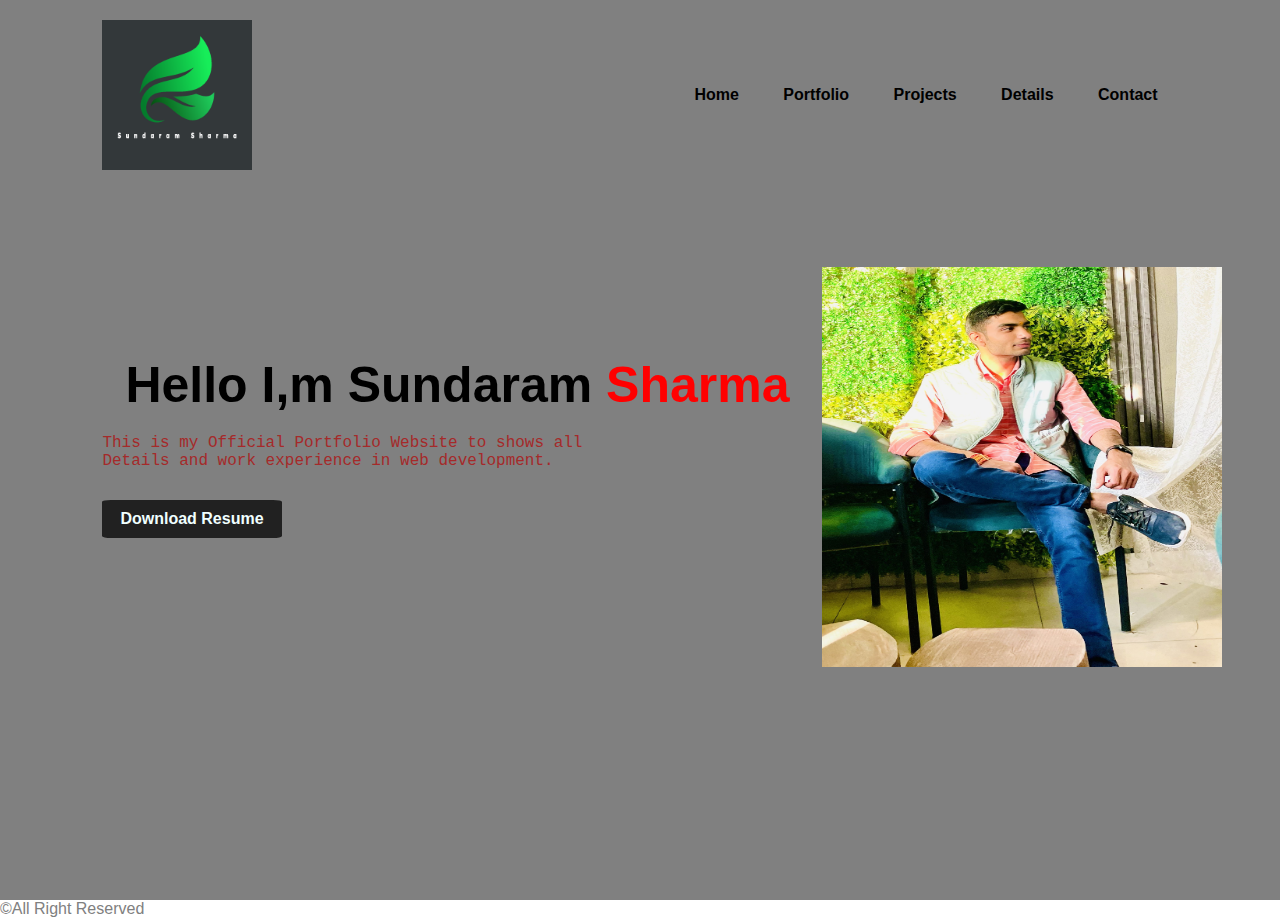
<file: Index.html>
<!DOCTYPE html>
<html lang="en">
<head>
    <meta charset="UTF-8">
    <meta name="viewport" content="width=device-width, initial-scale=1.0">
    <title>Personal Portfolio Site</title>
    <link rel="stylesheet" href="style.css">
</head>
<body>
    <div class="svm">
        <nav>
            <img src="Logo.png" alt="Logo" width="150px" height="150px">
            <ul>
                <li><a href="Index.html">Home</a></li>
                <li><a href="/Bharat Intern.html/Portfolio.html">Portfolio</a></li>
                <li><a href="#">Projects</a></li>
                <li><a href="/Bharat Intern.html/Details.html">Details</a></li>
                <li><a href="/Bharat Intern.html/Contact.html">Contact</a></li>
            </ul>
        </nav>
        <div class="details">
            <h1>Hello I,m Sundaram <span>Sharma</span></h1>
            <p>This is my Official Portfolio Website to shows all
                <br> Details and work experience in web development.
            </p>
            <a href="#">Download Resume</a>
        </div>
        <div class="images">
            <img src="IMG_3902.jpeg" alt="Photo" height="400px" width="400px">
        </div>
    </div>
</body>
<footer>
    &copy;All Right Reserved
</footer>
</html>
</file>
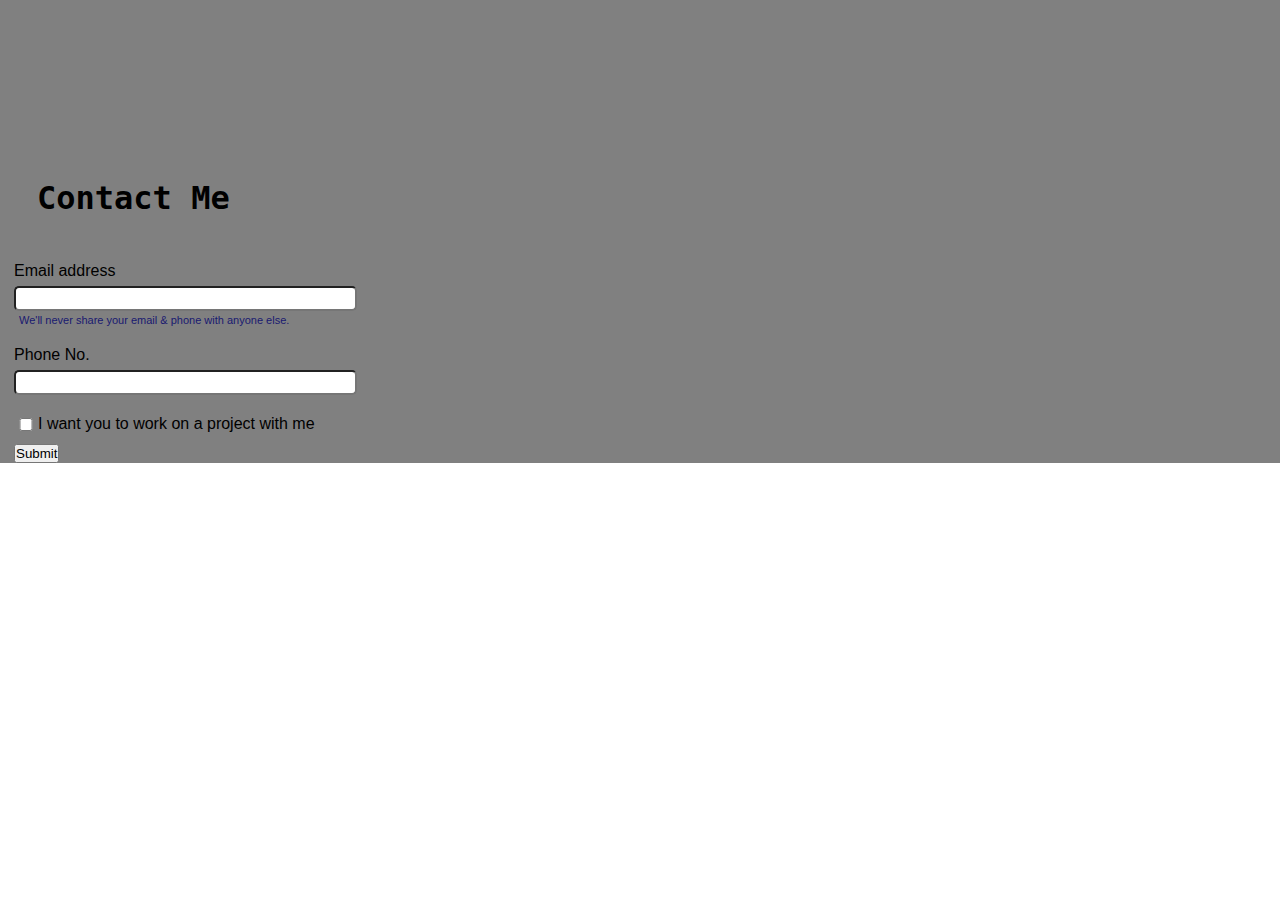
<file: Contact.html>
<!DOCTYPE html>
<html lang="en">
<head>
    <meta charset="UTF-8">
    <meta name="viewport" content="width=device-width, initial-scale=1.0">
    <title>Personal Portfolio Site</title>
    <link rel="stylesheet" href="style.css">
</head>
<body>
    <div class="main">
        <div class="contactform">
            <h1>Contact Me</h1>
            <form>
                <div class="mb-3">
                  <label for="clientemail" class="form-label">Email address</label>
                  <input type="email" class="form-control" id="clientemail" aria-describedby="emailHelp">
                  <div id="emailHelp" class="form-text">We'll never share your email & phone with anyone else.</div>
                </div>
                <div class="mb-3">
                  <label for="clientphone" class="form-label">Phone No.</label>
                  <input type="phone" class="form-control" id="clientphone">
                </div>
                <div class="mb-3" id="form-check">
                  <input type="checkbox" class="form-check-input" id="isclient">
                  <label class="form-check-label" for="isclient">I want you to work on a project with me</label>
                </div>
                <button type="submit" class="btn btn-sm">Submit</button>
              </form>
        </div>
    </div>
</div>
</body>
</html>
</file>
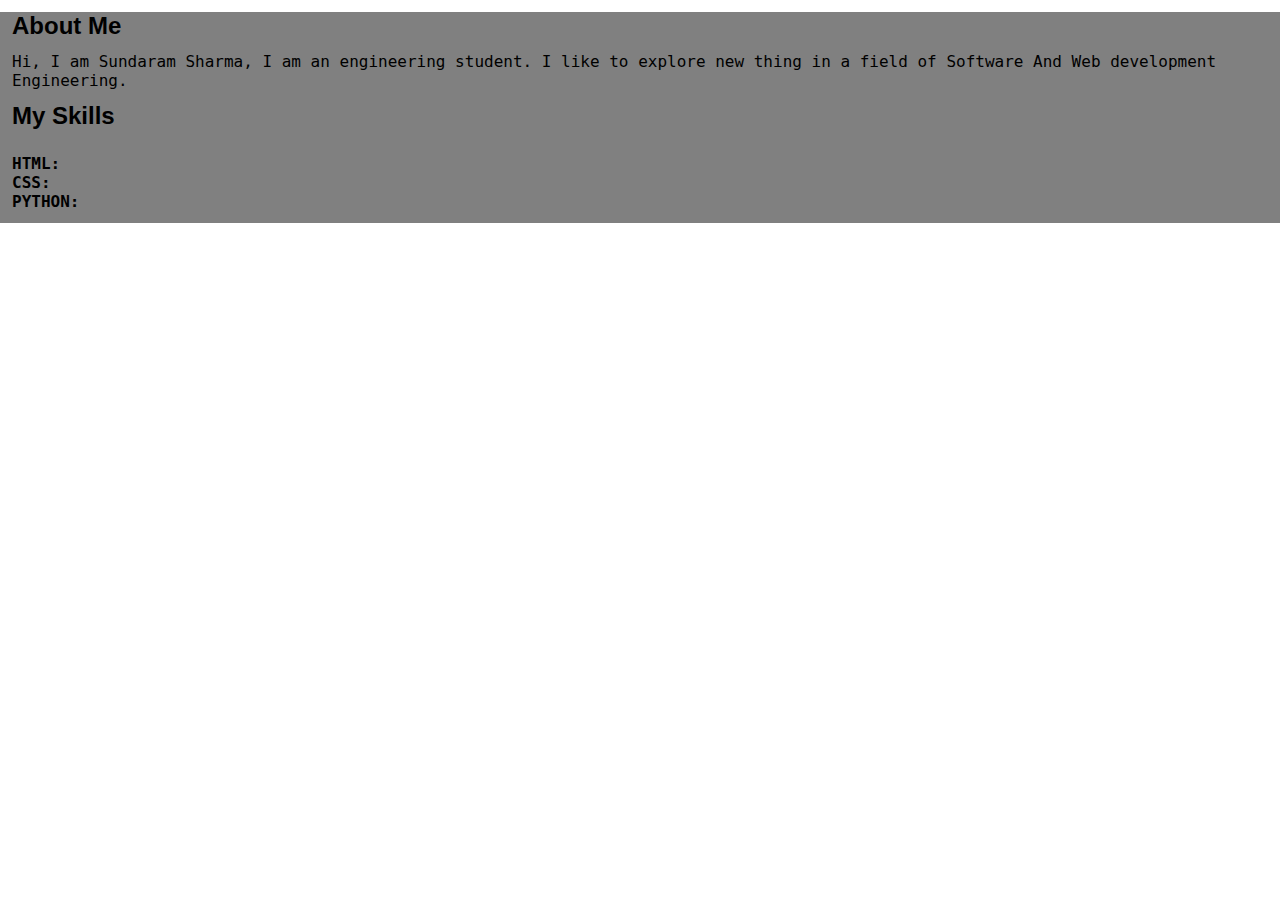
<file: Details.html>
<!DOCTYPE html>
<html lang="en">
<head>
    <meta charset="UTF-8">
    <meta name="viewport" content="width=device-width, initial-scale=1.0">
    <title>Personal Portfolio Website</title>
    <link rel="stylesheet" href="style.css">

</head>
<body>
    <div class="main">
        <div class="intro">
          <h2>About Me</h2>
          <p>Hi, I am Sundaram Sharma, I am an engineering student. I like to explore new thing in a field of Software And Web development Engineering.
              </p>
           <h2>My Skills</h2>
            <div class="skillcontainer">
              <div class="skillitem"> HTML: <div class="HTML"></div></div>
              <div class="skillitem"> CSS: <div class="CSS"></div></div>
              <div class="skillitem"> PYTHON: <div class="PYTHON"></div></div>
           
            </div>
    
        </div>
   </div>
</body>
</html>
</file>
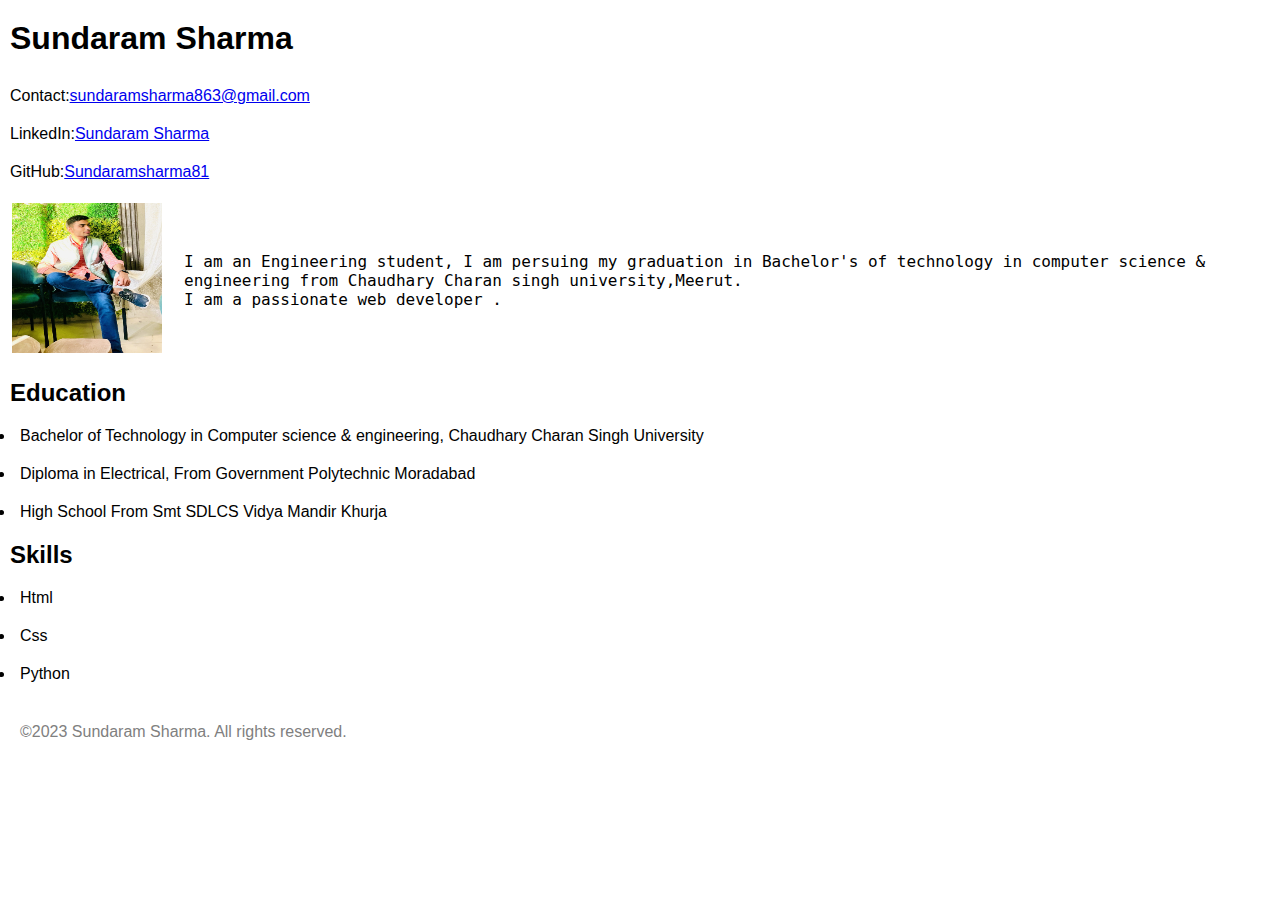
<file: Portfolio.html>
<!DOCTYPE html>
<html lang="en">
<head>
    <meta charset="UTF-8">
    <meta name="viewport" content="width=device-width, initial-scale=1.0">
    <title>Personal Portfolio Site</title>
    <link rel="stylesheet" href="style.css">
</head>
<body>
    <div class="resume">
        <div >
            <h1>Sundaram Sharma</h1>
            <p>Contact:<a href="gmail.com">sundaramsharma863@gmail.com</a></p>
            <p>LinkedIn:<a href="www.linkedin.com/in/sundaram-sharma-199870269">Sundaram Sharma</a></p>
            <p>GitHub:<a href="https://github.com/">Sundaramsharma81</a></p>
        </div>
    
        <table >
            <tr>
                <td>
                    <img src="IMG_3902.jpeg" alt="Sundaram" height="150" width="150">
                </td>
                <td>
                    <p>I am an Engineering student, I am persuing my graduation in Bachelor's of technology in computer science & engineering from Chaudhary Charan singh university,Meerut.
                         <br>I am a passionate web developer .
                         </p>
                </td>
            </tr>
        </table>
    
        <section >
            <h2>Education</h2>
        <ul>
            
            <li>Bachelor of Technology in Computer science & engineering, Chaudhary Charan Singh University</li>
            <li>Diploma in Electrical, From Government Polytechnic Moradabad</li>
            <li>High School From Smt SDLCS Vidya Mandir Khurja</li>
        </ul>
        </section>

        <section >
            <h2>Skills</h2>
            <ul>
                <li>Html</li>
                <li>Css</li>
                <li>Python</li>
            </ul>
        </section>

        
        <footer>
            <p> &copy;2023 Sundaram Sharma. All rights reserved.</p>
        </footer>

    </div>   
</body>
</html>
</file>
<file: style.css>
*{
    margin: 0;
    padding: 0;
    font-family: sans-serif;
}

.svm{
    position: relative;
    width: 100%;
    height: 100vh;
    background: grey;
}

nav{
    display: flex;
    width: 84%;
    margin: auto;
    padding: 20px 0;
    align-items: center;
    justify-content:space-between;
}

nav ul li{
    display: inline-block;
    list-style: disc;
    margin: 10px 20px;
}

nav ul li a{
    text-decoration: none;
    color: black;
    font-weight: bold;
}

nav ul li a:hover{
    color: aquamarine;
}

.details{
    margin-left: 8%;
    margin-top: 13%;
}

.details h1{
    font-size: 50px;
    color: black;
    margin-bottom: 20px;
}

span{
    color: red;
}

.details p{
    color: brown;
    line: height 22px; ;
}

.details a{
        background: #212121;
        padding: 10px 18px;
        text-decoration: none;
        font-weight: bold;
        color: azure;
        display: inline-block;
        margin: 30px 0;
        border-radius: 5%;
}

.images{
    width: 35%;
    height: 70%;
    position: absolute;
    bottom: 3px;
    right: 10px;
}

footer{
   color: grey;
}

.main{
    background-color: grey;
}

.contactform{
    padding: 0 14px;
    padding-top: 144px;

    font-family: 'Fira Sans Condensed', sans-serif;
}

.contactform h1{
    font-family: 'Source Code Pro', monospace;
    padding: 12px 0;
}

.contactform form div{
    padding: 10px 0;
    display: flex;
    flex-direction: column;
}

.contactform form div input{
    width: 26vw;
    border-radius: 5px;
    margin: 6px 0 0  0;
    padding: 3px;
}

#emailHelp{
    font-size: 11px;
    color: midnightblue;
    margin: 0 5px;
    padding: 3px 0 0 0;

}

#form-check {
    flex-direction: row;
}

#form-check input{
    width: 24px;
    margin: 3px 0;
}

.blogitem {
    margin: 20px; 
    font-family: 'Fira Sans Condensed', sans-serif;
}

h1{

    font-family: 'Fira Sans Condensed', sans-serif;
    margin: 23px;
}

h1{

    font-family: 'Fira Sans Condensed', sans-serif;
    margin: 23px;
}

p{
    font-family: 'Source Code Pro', monospace;
}
 
.intro h2{
    font-family: 'Fira Sans Condensed', sans-serif;
    margin:12px;
}

.intro p{
    font-family: 'Source Code Pro', monospace;
    margin:12px;
}


.skillcontainer{
    padding: 12px;
}


.skillitem{
    display: flex;
     align-items: center;
     font-family: 'Source Code Pro', monospace;
     font-weight: 900;
}


.skill{
    width: 265px;
    height: 6px;
    background-color: red;
    border: 2px solid black;
}


.HTML{
    width: 265px;
    background-color: blueviolet;
}


.CSS{
    width: 125px;
    background-color: aliceblue;
}


.PYTHON{
    width: 75px;
    background-color: yellow;
}

.resume h1{
    margin: 10px 10px;
    padding: 10px 0;
    font-family: 'Fira Sans Condensed', sans-serif;
}
.resume p{
    padding: 10px 10px;
    font-family: 'Fira Sans Condensed', sans-serif;
   
   
}
.resume table img{
    padding: 10px 10px;

}
.resume table p{
    font-family: 'Source Code Pro', monospace;

}
.resume h2{
    padding: 10px 10px;
    font-family: 'Fira Sans Condensed', sans-serif;
    
}
.resume ul li{
    margin: 10px 10;
    padding :10px 5px;
    font-family: 'Fira Sans Condensed', sans-serif;
 
    margin: 0 15px;
    
}
.resume footer{
    padding: 20px 10px;
}
</file>
